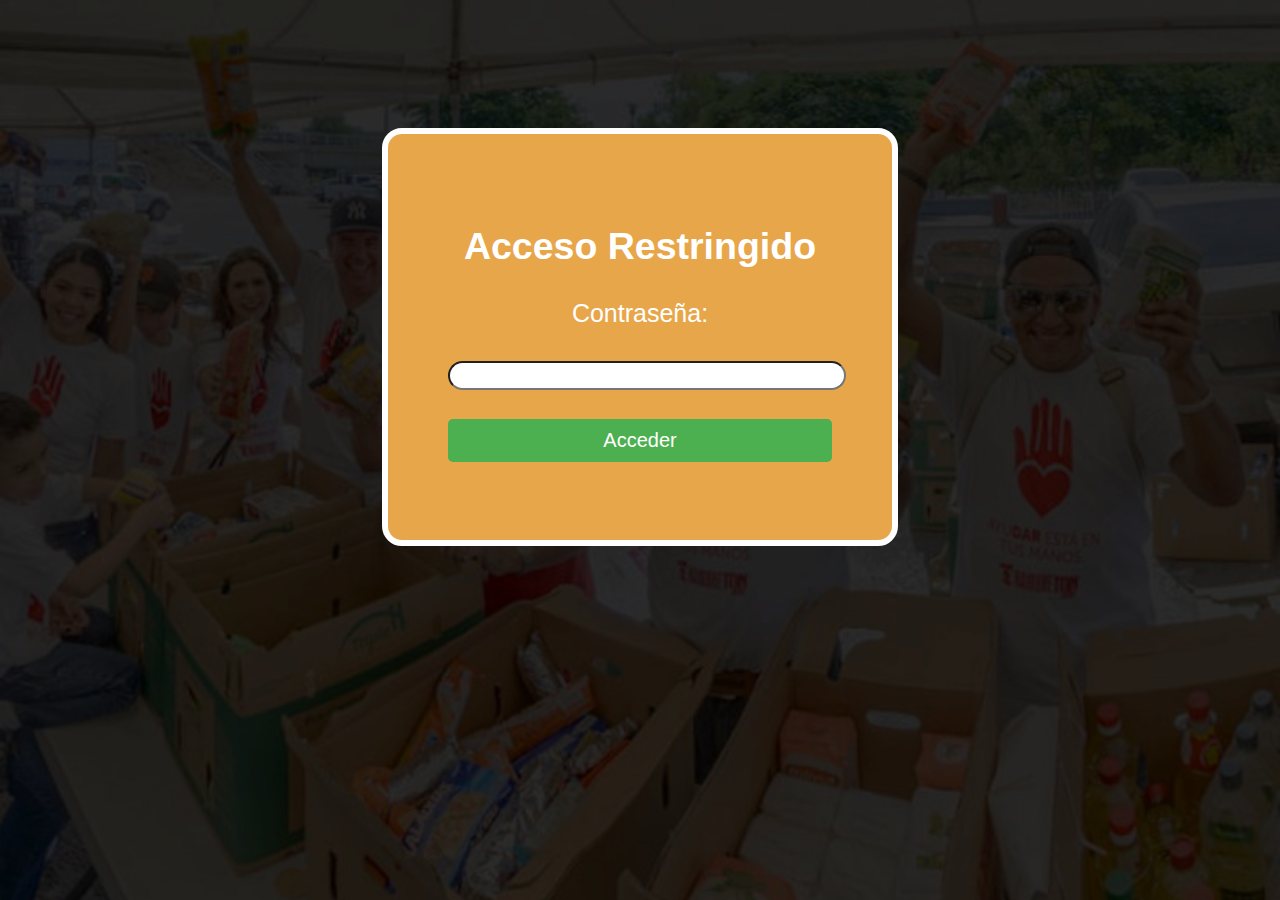
<file: index.html>
<!DOCTYPE html>
<html lang="en">
<head>
    <meta charset="UTF-8">
    <link rel="stylesheet" href="style.css">
    <meta name="viewport" content="width=device-width, initial-scale=1.0">
    <title>BAMX inicio</title>
    <link rel="icon" type="image/png" href="icon.png">
</head>
<body>
<div id="modal" class="modal">
    <div class="modal-content">
        <center>
        <h2>Acceso Restringido </h2>
        <form id="loginForm">
            <label for="password">Contraseña:</label>
            <br><br>
            <input type="password" style="padding: 5px; border-radius: 20px; width: 100%;" id="password" required>
            <br><br>
            <button type="button" class="btn" onclick="authenticate()">Acceder</button>
            <p id="errorMessage" style="color: red; font-size: 18px;"></p>
        </form>
        </center>
    </div>
</div>

<script>
const modal = document.getElementById('modal');
const loginForm = document.getElementById('loginForm');
const errorMessage = document.getElementById('errorMessage');
const passwordInput = document.getElementById('password');

function openModal() {
    modal.classList.add('active');
}

function authenticate() {
    const password = passwordInput.value;

    if (password === 'bamx24') {
        window.location.replace("inventary.html");
        errorMessage.textContent = '';
    } else {
        errorMessage.textContent = 'Contraseña incorrecta';
        passwordInput.value = '';
    }
}

function handleEnterKey(event) {
    if (event.key === 'Enter') {
        event.preventDefault();
        authenticate();
    }
}

passwordInput.addEventListener('keydown', handleEnterKey);

openModal();
</script>

</body>
</html>
</file>
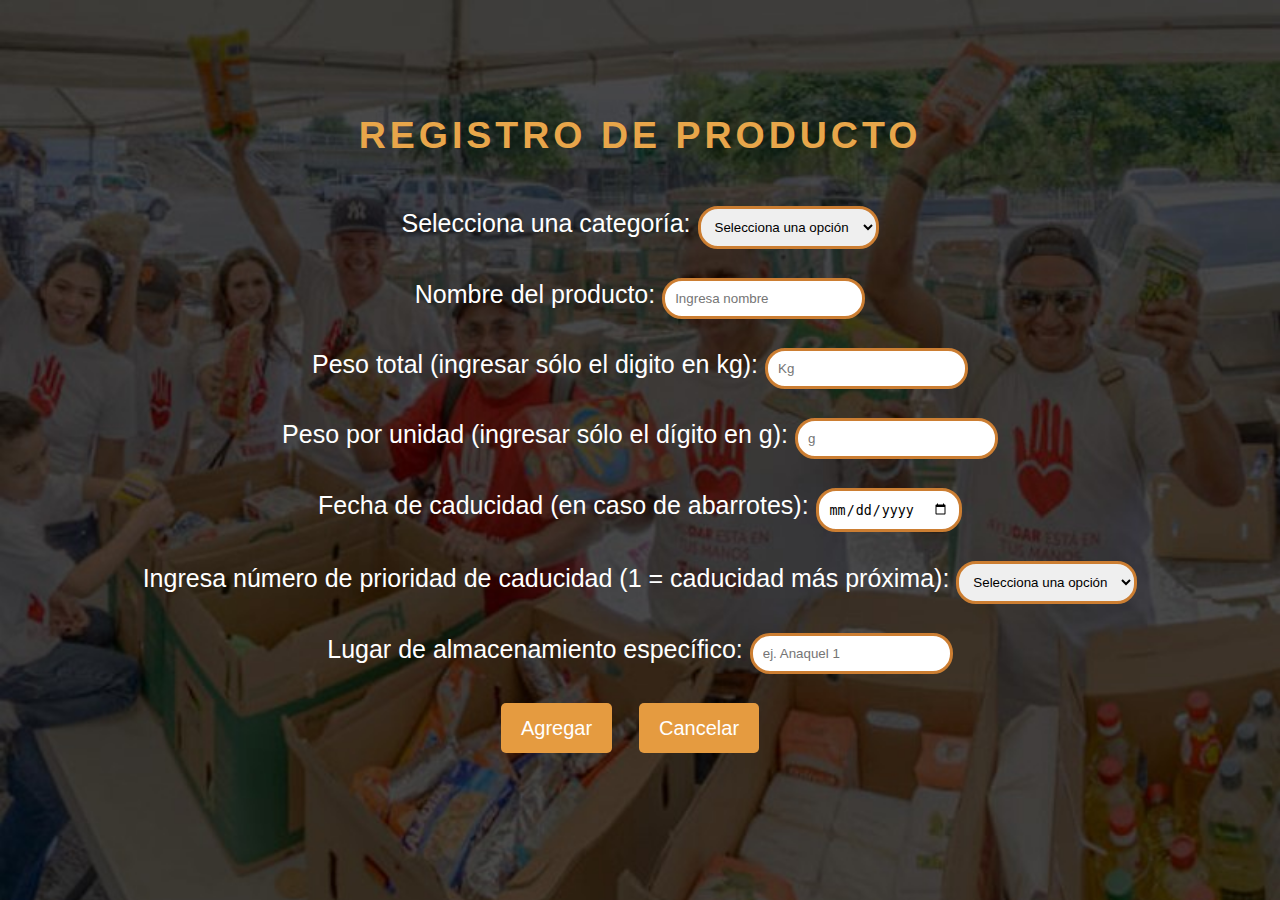
<file: aproduct.html>
<!DOCTYPE html>
<html lang="en">
<head>
    <meta charset="UTF-8">
    <link rel="stylesheet" href="style.css">
    <meta name="viewport" content="width=device-width, initial-scale=1.0">
    <title>Registro de producto</title>
    <link rel="icon" type="image/png" href="icon.png">
</head>
<body>
	<div class="container">
		<form method="post" action="" name="contact-form">    
  <br>
   <h1 class="h1"> Registro de producto </h1>
  <br> 
<label class="texts">Selecciona una categoría:</label>
<select class="inputs2" id="categoria" name="Categoria" required>
  <option value="" disabled selected hidden>Selecciona una opción</option>  
  <option value="abarrotes">abarrotes</option>
  <option value="verduras/fruta">verduras/fruta</option>
  <option value="otro">otro</option>
</select>
    <br>
    <br>
    <label class="texts"> Nombre del producto: </label> <input type="text" class="inputs2" placeholder="Ingresa nombre" name="Producto" id="productoInput" required>
    <br>
    <br>
    <label class="texts"> Peso total (ingresar sólo el digito en kg): </label><input type="text" class="inputs2" placeholder="Kg" name="Peso total (kg)" id="cantidadInput" required>    
    <br>
    <br>
    <label class= "texts"> Peso por unidad (ingresar sólo el dígito en g): </label><input type="text" class="inputs2" placeholder="g" name="Peso por unidad (g)" id="cantidad2Input" required>
    <br>
    <br>
    <label class="texts"> Fecha de caducidad (en caso de abarrotes): </label><input type="date" class="inputs2" name="Fecha">
    <br>
    <br>
    <label class="texts">Ingresa número de prioridad de caducidad (1 = caducidad más próxima):</label>
    <select class= "inputs2" id="categoria_prioridad" name="Prioridad" required>
      <option value="" disabled selected hidden>Selecciona una opción</option>  
      <option value="1">1</option>
      <option value="2">2</option>
      <option value="3">3</option>
      <option value="4">4</option>
      <option value="5">5</option>
    </select>
    <br>
    <br>
    <label class="texts"> Lugar de almacenamiento específico: </label><input type="text" class="inputs2" placeholder="ej. Anaquel 1" name="Almacenamiento" id="almacenamientoInput" required>
    <br>
    <br>
    <div>
    <input type="submit" class="buttons" value="Agregar" id="agregarbutton">
    <button class="buttons" id= "cancelar">Cancelar</button>
    </div>
    <br>
    <div id="savingMessage" style="color: green; font-size: 22px; display: none;">Guardando datos....</div>
    <br>
    <br>

  </form>
</div>    
</body>
</html>

<script>
  const scriptURL = 'https://script.google.com/macros/s/AKfycbzzHBLAT8dXzkX2zTW-JWg4EKSWyPD3qjz2DBvVra8du39SKHRAQT-JMyWVTDOgaX0T/exec'
  const form = document.forms['contact-form']
  const addButton = document.getElementById('agregarbutton');
  const savingMessage = document.getElementById('savingMessage');

  form.addEventListener('submit', e => {
    e.preventDefault();

    if (form.checkValidity()) {
      addButton.disabled = true;
      savingMessage.style.display = 'block';

      const productoInput = document.getElementById('productoInput');
      const cantidadInput = document.getElementById('cantidadInput');
      const cantidad2Input = document.getElementById('cantidad2Input');
      const almacenamientoInput = document.getElementById('almacenamientoInput');

      productoInput.value = productoInput.value.toLowerCase().replace(/\s/g, '');
      cantidadInput.value = cantidadInput.value.toLowerCase().replace(/\s/g, '');
      cantidad2Input.value = cantidad2Input.value.toLowerCase().replace(/\s/g, '');
      almacenamientoInput.value = almacenamientoInput.value.toLowerCase().replace(/\s/g, '');

      fetch(scriptURL, { method: 'POST', body: new FormData(form)})
        .then(response => {
          alert("Producto registrado!");
          addButton.disabled = false;
          savingMessage.style.display = 'none';
        })
        .then(() => { window.location.replace("inventary.html"); })
        .catch(error => {
          console.error('Error al subir datos', error.message);
          addButton.disabled = false;
          savingMessage.style.display = 'none';
        });
    } else {
      alert("Por favor, llena todos los campos necesarios.");
    }
  });
</script>
<script>
  document.addEventListener('DOMContentLoaded', function() {
    var cancelarButton = document.getElementById('cancelar');
  
    cancelarButton.addEventListener('click', function() {
      window.location.replace("inventary.html");
    });
  });
</script>

<!--  
  https://script.google.com/macros/s/AKfycbzzHBLAT8dXzkX2zTW-JWg4EKSWyPD3qjz2DBvVra8du39SKHRAQT-JMyWVTDOgaX0T/exec
-->
</file>
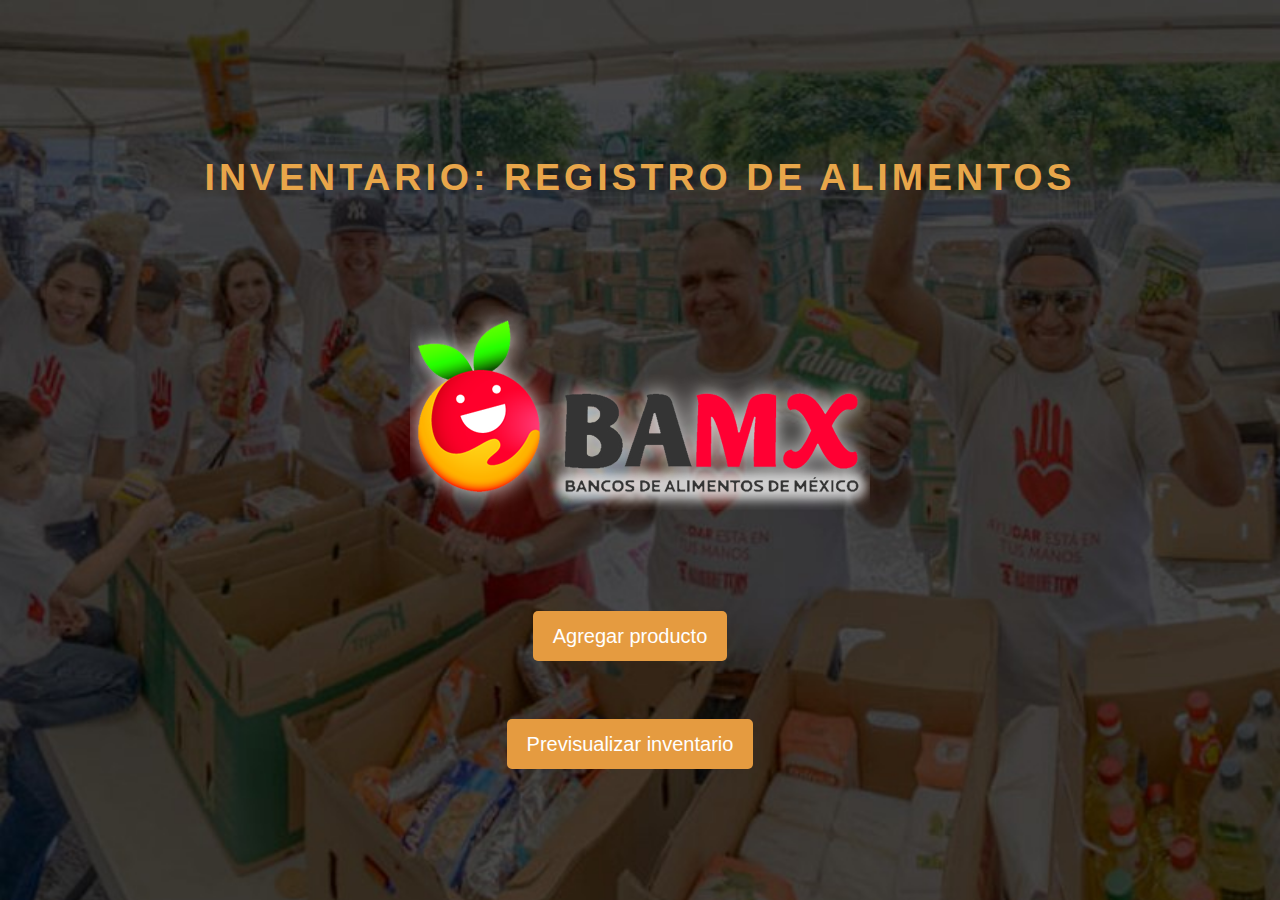
<file: inventary.html>
<!DOCTYPE html>
<html lang="en">
<head>
    <meta charset="UTF-8">
    <link rel="stylesheet" href="style.css">
    <meta name="viewport" content="width=device-width, initial-scale=1.0">
    <title>Menu</title>
    <link rel="icon" type="image/png" href="icon.png">
    <script>
        function actualizarFecha() {
            var fecha = new Date();
            var opciones = { weekday: 'long', year: 'numeric', month: 'long', day: 'numeric', hour: 'numeric', minute: 'numeric', second: 'numeric'};
            var fechaFormateada = fecha.toLocaleDateString('es-ES', opciones);
            document.getElementById('fechaActual').textContent = fechaFormateada;
        }
    
        setInterval(actualizarFecha, 1000);
    
        actualizarFecha();
    </script>
</head>
<body>
<center>
    <h1 class="h1">
        Inventario: registro de alimentos
    </h1>
    <br>
    <h2 class="texts" id="fechaActual"></h2>
<img src="logo.png" alt="">
<br>
<br>
<br>
<button class="buttons" id= "iragregar"> Agregar producto </button>
<br>
<br>
<br>
<button class="buttons" id= "irinventario">Previsualizar inventario</button>
</center>

<script src="iragregar.js"></script>
<script src="irinventario.js"></script>
<script src="ircantidad.js"></script>
</body>
</html>
</file>
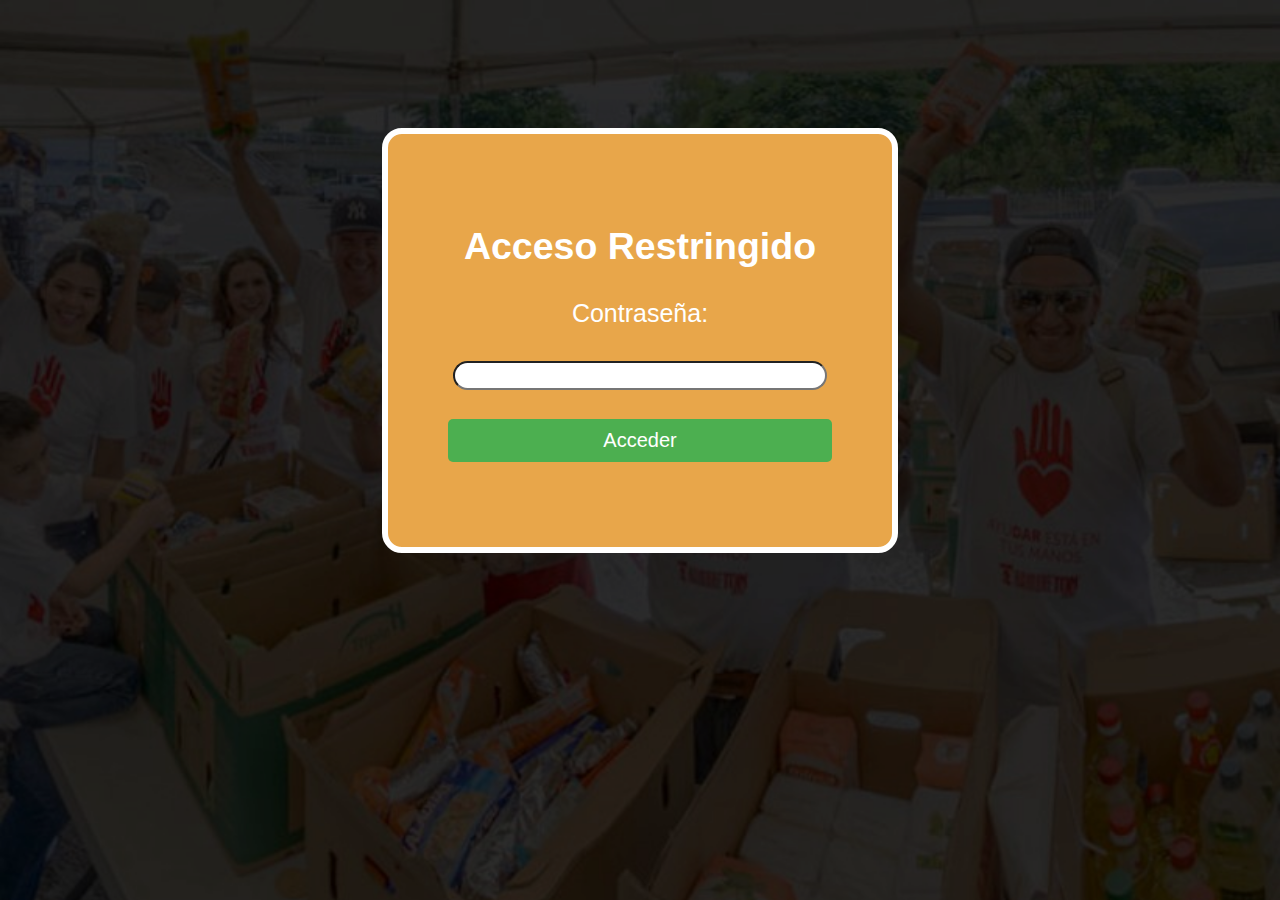
<file: password.html>
<!DOCTYPE html>
<html lang="en">
<head>
    <meta charset="UTF-8">
    <link rel="stylesheet" href="style.css">
    <meta name="viewport" content="width=device-width, initial-scale=1.0">
    <title>BAMX inicio</title>
</head>
<body>
<div id="modal" class="modal">
    <div class="modal-content">
        <center>
        <h2>Acceso Restringido </h2>
        <form id="loginForm">
            <label for="password">Contraseña:</label>
            <br><br>
            <input type="password" style="padding: 5px; border-radius: 20px; width: 360px;" id="password" required>
            <br><br>
            <button type="button" class="btn"onclick="authenticate()">Acceder</button>
            <p id="errorMessage" style="color: red;"></p>
        </form>
        </center>
    </div>
</div>

<!-- Agrega este código al final de tu cuerpo HTML para cargar el script -->
<script>
    
    // Agrega este código a tu archivo script.js o dentro de la etiqueta <script> en tu HTML
const modal = document.getElementById('modal');
const loginForm = document.getElementById('loginForm');
const errorMessage = document.getElementById('errorMessage');

// Abre la ventana modal
function openModal() {
    modal.classList.add('active');
}

// Cierra la ventana modal
function closeModal() {
    modal.classList.remove('active');
}

// Función de autenticación
function authenticate() {
    const passwordInput = document.getElementById('password');
    const password = passwordInput.value;

    // Verifica la contraseña (cambia 'admin' según tu contraseña deseada)
    if (password === 'bamx24') {
        //closeModal(); // Cierra la ventana modal al autenticar
        window.location.replace("inventary.html");
        // Aquí puedes redirigir a otras ventanas o realizar otras acciones después de la autenticación
    } else {
        errorMessage.textContent = 'Contraseña incorrecta';
    }
}
// Agrega esta línea al final de tu archivo script.js
openModal();

</script>

</body>
</html>
</file>
<file: style.css>
body {
    margin: 0;
    padding: 0;
    display: flex;
    justify-content: center;
    align-items: center;
    height: 100vh;
    background-color: rgb(132, 59, 117);
    background-image: url('fondo_bamx.jpg');
    background-size: cover;
    background-repeat: no-repeat;
    
}

@media (max-width: 600px) {
    body {
        background-size: 100% 100%;
    }
}

.container {
    text-align: center;
}

body, .texts {
    color: white;
    font-family: 'Franklin Gothic Medium', 'Arial Narrow', Arial, sans-serif;
    font-size: 25px;
}


.inputs2 {
    padding: 10px;
    border: 3px solid rgb(204, 126, 50);
    border-radius: 20px;
    box-sizing: border-box;
}

.buttons {
    background-color: rgb(229, 155, 64);
    color: white;
    font-size: 20px;
    padding: 10px 20px;
    border-radius: 5px;
    border: none;
    cursor: pointer;
    transition: background-color 0.3s ease;
}

.buttons:hover {
    background-color: rgb(204, 126, 50);
}

.buttons {
    display: inline-block;
    text-align: center;
    line-height: 30px;
    margin-right: 20px;
}

table {
    width: 100%;
    border-collapse: collapse;
    margin-bottom: 20px;
    font-size: 15px;
  }
  

  th {
    background-color: #ee940e; 
    padding: 10px;
    text-align: left;
  }
  

  td {
    border: 1px solid #FFD699;
    padding: 10px;
  }

  h1 {
    font-family: 'Impact', sans-serif;
    font-size: 1.5em;
    color: #e8a64a;
    text-align: center;
    text-transform: uppercase;
    letter-spacing: 4px;
    margin-bottom: 20px;
}

.modal {
    display: none;
    position: fixed;
    z-index: 1;
    left: 0;
    top: 0;
    width: 100%;
    height: 100%;
    overflow: auto;
    background-color: rgba(0, 0, 0, 0.4);
}

.modal-content {
    background-color: #e8a64a;
    margin: 10% auto;
    padding: 60px;
    border-radius: 20px;
    border: 6px solid #FFFFFF;
    width: 30%;
}

#modal.active {
    display: block;
}

.btn {
    padding: 10px;
    background-color: #4CAF50;
    color: white;
    font-size: 80%;
    border: none;
    border-radius: 5px;
    cursor: pointer;
    width: 100%;
  }
  
  .btn:hover {
    background-color: #45a049;
  }
  
  .btn:active {
    background-color: #3e8e41;
  }
</file>
